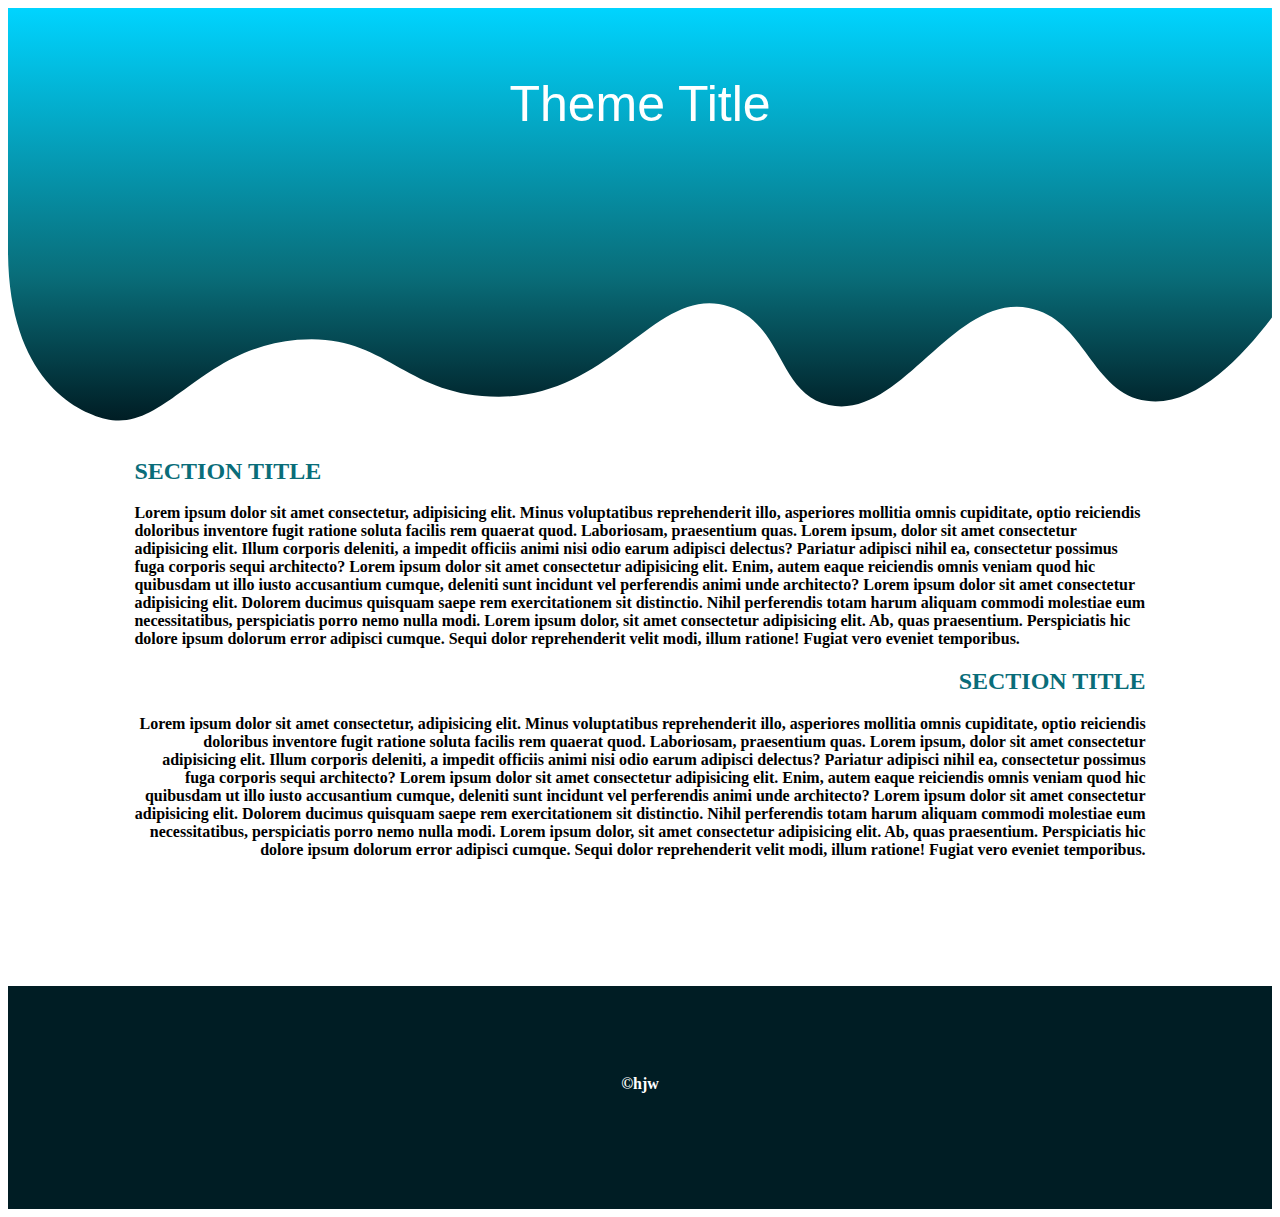
<file: mfwday1.html>
<!DOCTYPE html>
<html lang="en">

<head>
    <meta charset="UTF-8" />
    <meta http-equiv="X-UA-Compatible" content="IE=edge" />
    <meta name="viewport" content="width=device-width, initial-scale=1.0" />
    <link rel="stylesheet" href="css/mfwday1.css">
    <title>Day 1</title>
</head>

<body>
    <svg id="Layer_1" data-name="Layer 1" xmlns="http://www.w3.org/2000/svg" viewBox="0 0 1366 445.8">
        <defs>
            <style>
                .cls-1 {
                    fill: url(#gradient);
                }
            </style>
            <linearGradient spreadMethod="pad" id="gradient" x1="0%" y1="100%" x2="0%" y2="0%">
                <stop offset="0%" style="stop-color: rgba(0, 29, 36, 1); stop-opacity: 1" />
                <stop offset="35%" style="stop-color: rgb(9, 109, 121, 1); stop-opacity: 1" />
                <stop offset="100%" style="stop-color: rgb(0, 212, 255, 1); stop-opacity: 1" />
            </linearGradient>
        </defs>
        <path class="cls-1"
            d="M1366,334.59c-35.76,47.13-85.07,97-135.44,90-59.88-8.29-66.63-89.32-127.49-100.5-82.78-15.2-137.89,122.32-216,105-55.81-12.38-48.17-87.13-108-106.5-78.31-25.35-125.07,98-249,97.5-103.49-.42-121.3-69.87-217.49-61.5-107.29,9.34-142.49,100.74-207,85.5C72.27,436.21,0,399.09,0,261.1V0H1366Z" />
    </svg>


    <h1>Theme Title</h1>

    <div class="body-text">
        <h2 class="s1">SECTION TITLE</h2>
        <p>
            Lorem ipsum dolor sit amet consectetur, adipisicing elit. Minus
            voluptatibus reprehenderit illo, asperiores mollitia omnis cupiditate,
            optio reiciendis doloribus inventore fugit ratione soluta facilis rem
            quaerat quod. Laboriosam, praesentium quas. Lorem ipsum, dolor sit amet
            consectetur adipisicing elit. Illum corporis deleniti, a impedit
            officiis animi nisi odio earum adipisci delectus? Pariatur adipisci
            nihil ea, consectetur possimus fuga corporis sequi architecto? Lorem
            ipsum dolor sit amet consectetur adipisicing elit. Enim, autem eaque
            reiciendis omnis veniam quod hic quibusdam ut illo iusto accusantium
            cumque, deleniti sunt incidunt vel perferendis animi unde architecto?
            Lorem ipsum dolor sit amet consectetur adipisicing elit. Dolorem ducimus
            quisquam saepe rem exercitationem sit distinctio. Nihil perferendis
            totam harum aliquam commodi molestiae eum necessitatibus, perspiciatis
            porro nemo nulla modi. Lorem ipsum dolor, sit amet consectetur
            adipisicing elit. Ab, quas praesentium. Perspiciatis hic dolore ipsum
            dolorum error adipisci cumque. Sequi dolor reprehenderit velit modi,
            illum ratione! Fugiat vero eveniet temporibus.
        </p>

        <h2 class="s2">SECTION TITLE</h2>

        <p class="p2">
            Lorem ipsum dolor sit amet consectetur, adipisicing elit. Minus
            voluptatibus reprehenderit illo, asperiores mollitia omnis cupiditate,
            optio reiciendis doloribus inventore fugit ratione soluta facilis rem
            quaerat quod. Laboriosam, praesentium quas. Lorem ipsum, dolor sit amet
            consectetur adipisicing elit. Illum corporis deleniti, a impedit
            officiis animi nisi odio earum adipisci delectus? Pariatur adipisci
            nihil ea, consectetur possimus fuga corporis sequi architecto? Lorem
            ipsum dolor sit amet consectetur adipisicing elit. Enim, autem eaque
            reiciendis omnis veniam quod hic quibusdam ut illo iusto accusantium
            cumque, deleniti sunt incidunt vel perferendis animi unde architecto?
            Lorem ipsum dolor sit amet consectetur adipisicing elit. Dolorem ducimus
            quisquam saepe rem exercitationem sit distinctio. Nihil perferendis
            totam harum aliquam commodi molestiae eum necessitatibus, perspiciatis
            porro nemo nulla modi. Lorem ipsum dolor, sit amet consectetur
            adipisicing elit. Ab, quas praesentium. Perspiciatis hic dolore ipsum
            dolorum error adipisci cumque. Sequi dolor reprehenderit velit modi,
            illum ratione! Fugiat vero eveniet temporibus.
        </p>

    </div>

    <footer>
        <p>&copy;hjw</p>
    </footer>

</body>

</html>
</file>
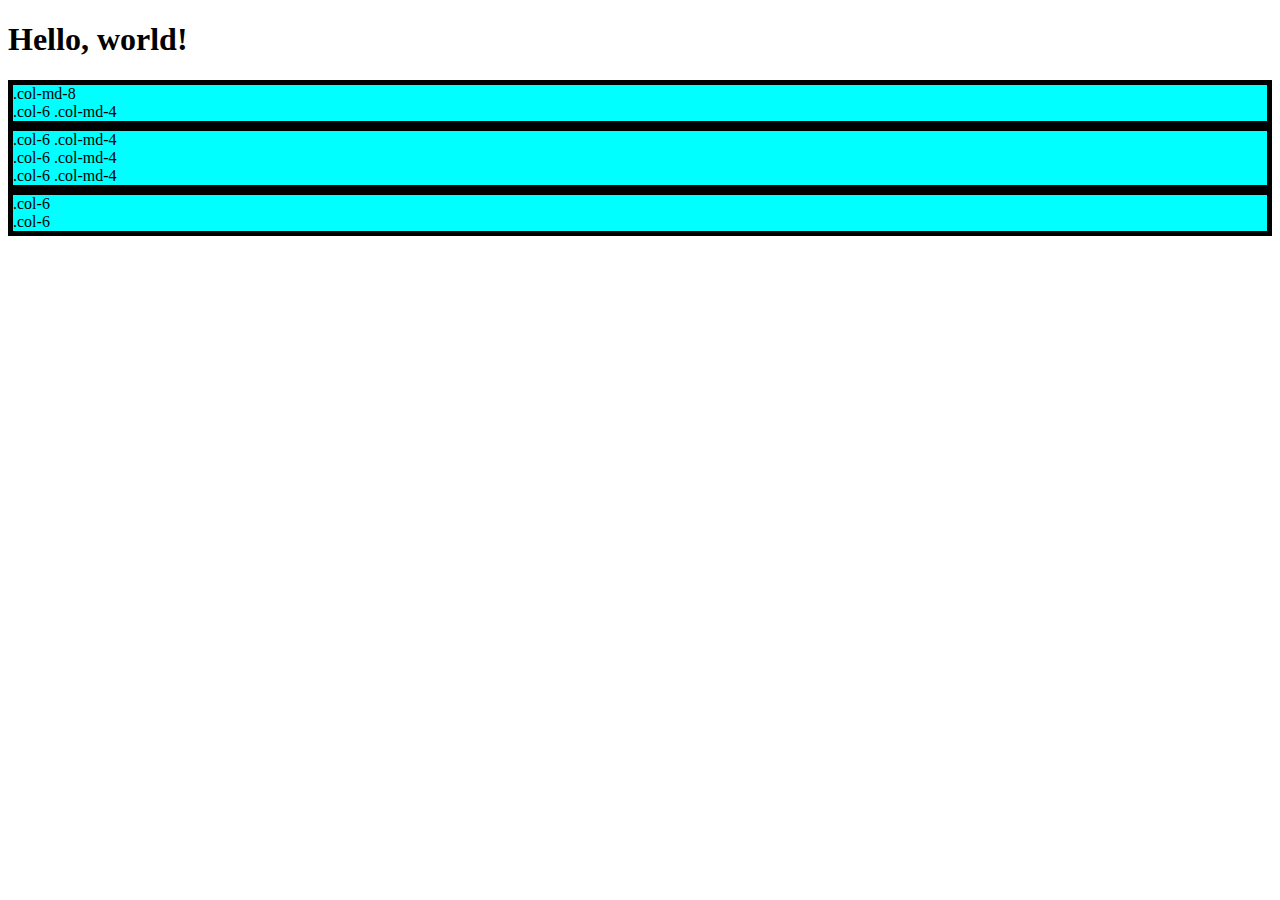
<file: mfwday3.html>
<!doctype html>
<html lang="en">
  <head>
    <!-- Required meta tags -->
    <meta charset="utf-8">
    <meta name="viewport" content="width=device-width, initial-scale=1">

    <!-- Bootstrap CSS -->
    <link href="https://cdn.jsdelivr.net/npm/bootstrap@5.1.3/dist/css/bootstrap.min.css" rel="stylesheet" integrity="sha384-1BmE4kWBq78iYhFldvKuhfTAU6auU8tT94WrHftjDbrCEXSU1oBoqyl2QvZ6jIW3" crossorigin="anonymous">

    <title>Hello, world!</title>
  </head>
  <body>
    <h1>Hello, world!</h1>

    <style>
        .row{
            background-color: aqua;
            border: 5px solid #000;
        }
    </style>

    <div class="container">
        <!-- Stack the columns on mobile by making one full-width and the other half-width -->
        <div class="row">
          <div class="col-md-8">.col-md-8</div>
          <div class="col-6 col-md-4">.col-6 .col-md-4</div>
        </div>
      
        <!-- Columns start at 50% wide on mobile and bump up to 33.3% wide on desktop -->
        <div class="row">
          <div class="col-6 col-md-4">.col-6 .col-md-4</div>
          <div class="col-6 col-md-4">.col-6 .col-md-4</div>
          <div class="col-6 col-md-4">.col-6 .col-md-4</div>
        </div>
      
        <!-- Columns are always 50% wide, on mobile and desktop -->
        <div class="row">
          <div class="col-6">.col-6</div>
          <div class="col-6">.col-6</div>
        </div>
      </div>


    <!-- Optional JavaScript; choose one of the two! -->

    <!-- Option 1: Bootstrap Bundle with Popper -->
    <script src="https://cdn.jsdelivr.net/npm/bootstrap@5.1.3/dist/js/bootstrap.bundle.min.js" integrity="sha384-ka7Sk0Gln4gmtz2MlQnikT1wXgYsOg+OMhuP+IlRH9sENBO0LRn5q+8nbTov4+1p" crossorigin="anonymous"></script>

    <!-- Option 2: Separate Popper and Bootstrap JS -->
    <!--
    <script src="https://cdn.jsdelivr.net/npm/@popperjs/core@2.10.2/dist/umd/popper.min.js" integrity="sha384-7+zCNj/IqJ95wo16oMtfsKbZ9ccEh31eOz1HGyDuCQ6wgnyJNSYdrPa03rtR1zdB" crossorigin="anonymous"></script>
    <script src="https://cdn.jsdelivr.net/npm/bootstrap@5.1.3/dist/js/bootstrap.min.js" integrity="sha384-QJHtvGhmr9XOIpI6YVutG+2QOK9T+ZnN4kzFN1RtK3zEFEIsxhlmWl5/YESvpZ13" crossorigin="anonymous"></script>
    -->
  </body>
</html>
</file>
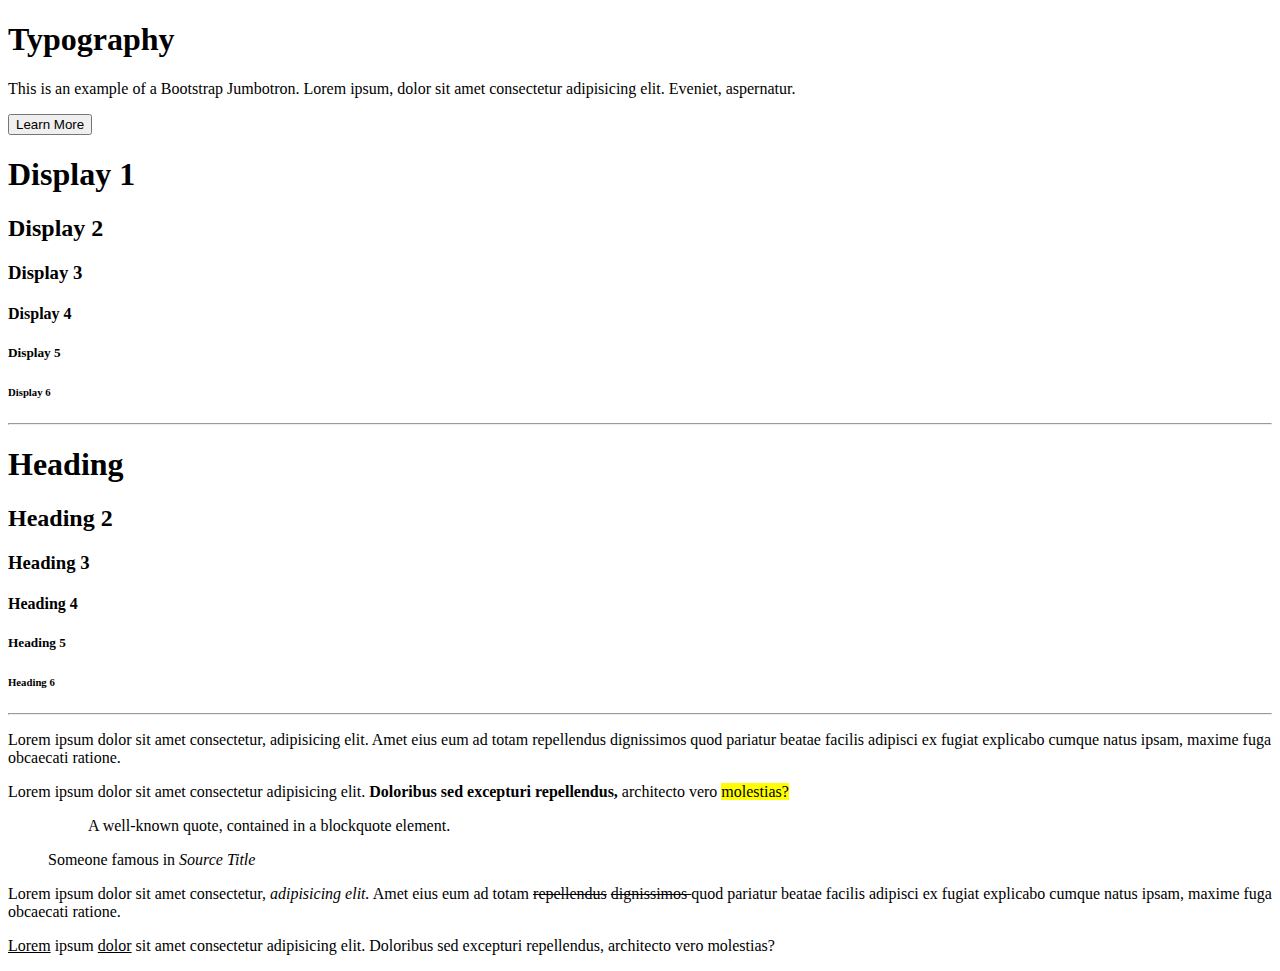
<file: mfwday5.html>
<!DOCTYPE html>
<html lang="en">
<head>
    <meta charset="UTF-8">
    <meta http-equiv="X-UA-Compatible" content="IE=edge">
    <meta name="viewport" content="width=device-width, initial-scale=1.0">
    <!-- Bootstrap CSS -->
    <link href="https://cdn.jsdelivr.net/npm/bootstrap@5.1.3/dist/css/bootstrap.min.css" rel="stylesheet" integrity="sha384-1BmE4kWBq78iYhFldvKuhfTAU6auU8tT94WrHftjDbrCEXSU1oBoqyl2QvZ6jIW3" crossorigin="anonymous">
    <!-- Bootstrap CSS End -->
    
    <title>Day 5</title>
</head>
<body>

    <!-- Jumbotron Example -->
    <!-- p is padding ; bg-opacity is background opacity ; m is margin, b is bottom -->
    <div class="container p-5 bg-secondary bg-opacity-25 mb-5">
        <!-- fw is font weight -->
        <h1 class="display-5 fw-bold">Typography</h1>
        <!-- col-9 goes back to the grid---3/4 of 12 ; fs is font size -->
        <p class="col-9 fs-4">This is an example of a Bootstrap Jumbotron. Lorem ipsum, dolor sit amet consectetur adipisicing elit. Eveniet, aspernatur.</p>
        <!-- btn is button; primary refers to color (blue); lg is large -->
        <button class="btn btn-primary btn-lg">Learn More</button>
    </div>

    <section class="container bg-primary">
        <!-- -sm- or -md- indicates how it should look based on breakpoints -->
        <h1 class="display-1 text-start text-sm-center text-md-end">Display 1</h1>
        <h2 class="display-2">Display 2</h2>
        <h3 class="display-3">Display 3</h3>
        <h4 class="display-4">Display 4</h4>
        <h5 class="display-5">Display 5</h5>
        <h6 class="display-6">Display 6</h6>
    </section>

    <!-- hr element is a line break -->
    <hr>
    
    <!-- bg indicates background color (danger=red) ; p is for padding, s is for "start" AKA left side -->
    <section class="container bg-danger text-white ps-5">
        <h1>Heading</h1>
        <h2>Heading 2</h2>
        <h3>Heading 3</h3>
        <h4>Heading 4</h4>
        <h5>Heading 5</h5>
        <h6>Heading 6</h6>
    </section>
    
    <hr>
    
    <!-- Container class centers text to page -->
    <section class="container"> 
        
        <p>
            <!-- Lead class makes it stand out from the rest -->
            <span class="lead"><span class="display-4"> L</span>orem ipsum </span> dolor sit amet consectetur, adipisicing elit. Amet eius eum ad totam repellendus dignissimos quod pariatur beatae facilis adipisci ex fugiat explicabo cumque natus ipsam, maxime fuga obcaecati ratione.
        </p>
        <p>
            <!-- Strong element acts as bold ; Mark element acts as highlight-->
            Lorem ipsum dolor sit amet consectetur adipisicing elit. <strong> Doloribus sed excepturi repellendus, </strong> architecto vero <mark>molestias?</mark>
        </p>
        <!-- Block or pull quote example -->
        <figure class="text-center">
            <blockquote class="blockquote">
              <p>A well-known quote, contained in a blockquote element.</p>
            </blockquote>
            <figcaption class="blockquote-footer">
              Someone famous in <cite title="Source Title">Source Title</cite>
            </figcaption>
        </figure>
        <p>
            <!-- em element acts as italics ; s and del both act as strikethrough -->
            Lorem ipsum dolor sit amet consectetur, <em> adipisicing elit.</em> Amet eius eum ad totam <s> repellendus</s> <del> dignissimos </del> quod pariatur beatae facilis adipisci ex fugiat explicabo cumque natus ipsam, maxime fuga obcaecati ratione.
        </p>
        
        <p>
            <!-- u and ins both act as underline -->
            <u>Lorem</u> ipsum <ins> dolor</ins> sit amet consectetur adipisicing elit. Doloribus sed excepturi repellendus, architecto vero molestias?
        </p>
    </section>









    <!-- Boostrap JS -->
    <script src="https://cdn.jsdelivr.net/npm/bootstrap@5.1.3/dist/js/bootstrap.bundle.min.js" integrity="sha384-ka7Sk0Gln4gmtz2MlQnikT1wXgYsOg+OMhuP+IlRH9sENBO0LRn5q+8nbTov4+1p" crossorigin="anonymous"></script>
    <!-- Boostrap JS End -->
</body>
</html>
</file>
<file: css/mfwday1.css>
body{
    background-color: #fff;
}
.body-text{
    margin: 10%;
}
h1{
    color: #fff;
    font-family: sans-serif;
    font-size: 50px;
    font-weight: 300;
    text-align: center;
    margin-top: -350px;
    margin-bottom: 325px;
}
h2{
    color: rgb(9,109,121,1);
}
.s2, .p2{
    text-align: right;
}
p{
    font-weight: 700;
}
footer{
    height: 150px;
    background-color: rgba(0, 29, 36, 1);
    color: #fff;
    text-align: center;
    padding-top: 73px;
}
</file>
